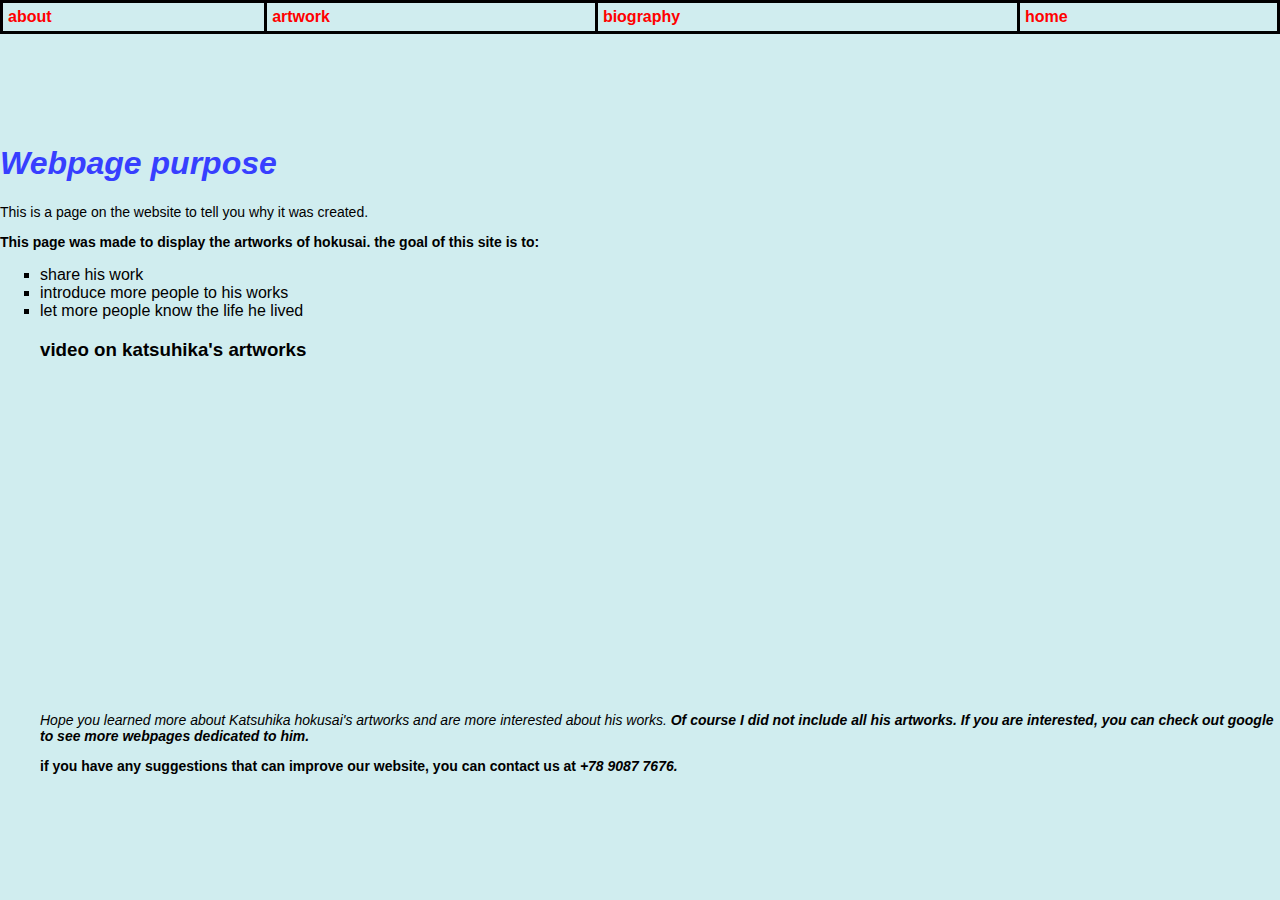
<file: about.html>
<!DOCTYPE html>
<html lang="en">
  <head>
    <meta charset="utf-8" />
    <meta http-equiv="X-UA-Compatible" content="IE=edge" />
    <meta name="viewport" content="width=device-width, initial-scale=1" />

    <title>hopeyoudon'tmind</title>

    <!-- import the webpage's stylesheet -->
    <link rel="stylesheet" href="/style.css" />

    <!-- import the webpage's javascript file -->
    <script src="/script.js" defer></script>
  </head>
  <body>
    <link  <link rel="preconnect" href="https://fonts.gstatic.com">
<link href="https://fonts.googleapis.com/css2?family=Abel&display=swap" rel="stylesheet">
    <table style="width:100%">
      <tr>
        <th><a href="/about.html">about</a> </th>
        <th><a href="/artwork.html">artwork</a></th>
    <th><a href="/autobio.html">biography</a></th>
        <th><a href="/index.html">home</a></th>
      </tr>
      
    </table>
    <br>
    <br>
    <br>
    <br>
    <br>
    <h1>Webpage purpose</h1>

    <p>
      This is a page on the website to tell you why it was created.
    </p>
    <p>
      <b>This page was made to display the artworks of hokusai. the goal of this site is to:</b>
    </p>
     <ul style="list-style-type:square">
       <li>share his work</li>
       <li>introduce more people to his works</li>
       <li>let more people know the life he lived</li>
    <p>
     
        
    <h3>
      video on katsuhika's artworks
    </h3>
    <iframe
      width="500"
      height="315"
      src="https://www.youtube.com/embed/dbPHPfVw6zQ"
      frameborder="0"
      allow="accelerometer; autoplay; clipboard-write; encrypted-media; gyroscope; picture-in-picture"
      allowfullscreen
    ></iframe>
    <p>
      <em>Hope you learned more about Katsuhika hokusai's artworks and are more interested about his works.
        <b>Of course I did not include all his artworks. If you are interested, you can check out google to see more webpages dedicated to him.</em
      >
    </p>
      
      <p>
        if you have any suggestions that can improve our website, you can contact us at <em><b>+78 9087 7676.</b></em>
       </p>
    <!-- include the Glitch button to show what the webpage is about and
          to make it easier for folks to view source and remix -->
    <div class="glitchButton" style="position:fixed;top:20px;right:20px;"></div>
    <script src="https://button.glitch.me/button.js" defer></script>
  </body>
</html>
</file>
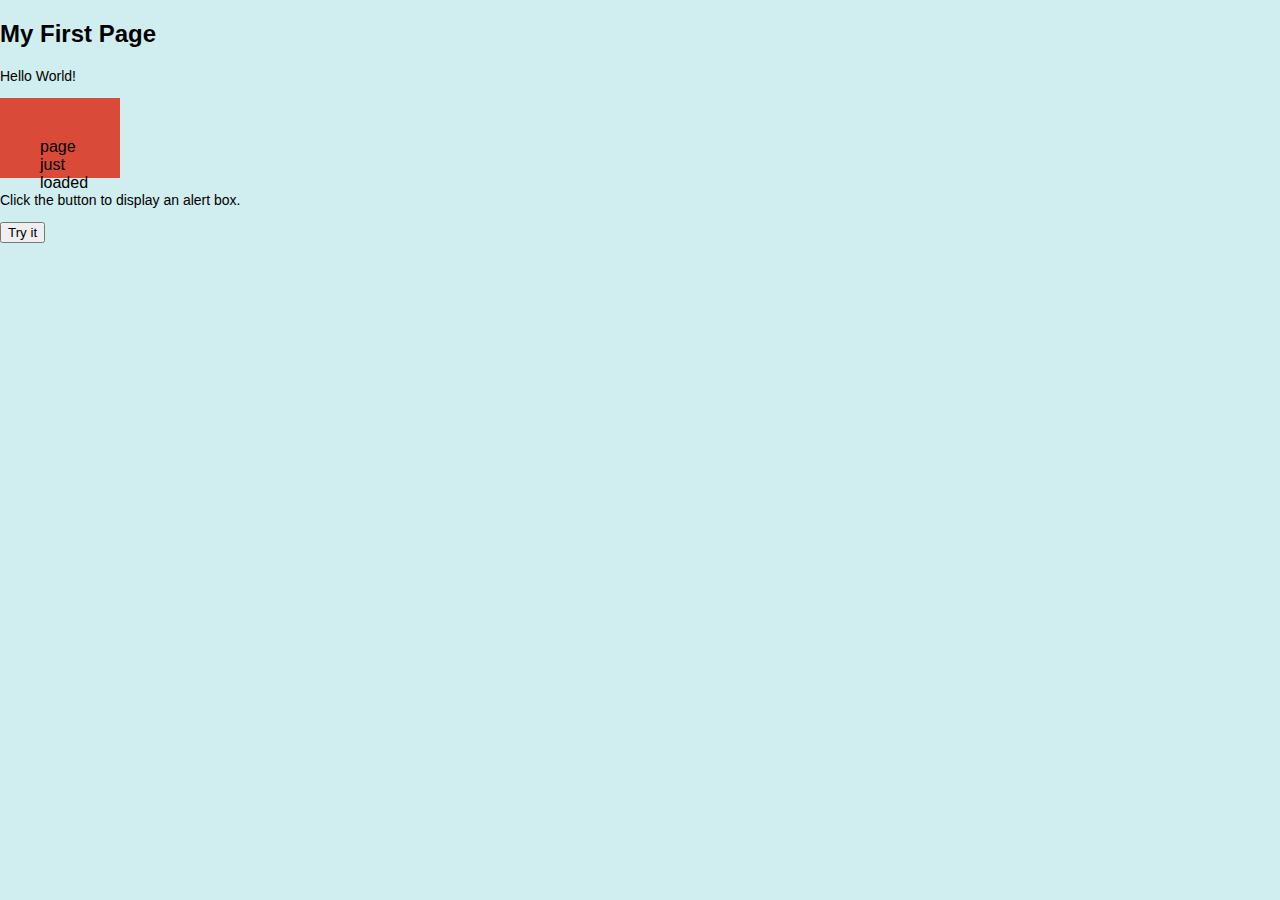
<file: domtest.html>
<!DOCTYPE html>
<html lang="en">
  <head>
    <meta charset="utf-8" />
    <meta http-equiv="X-UA-Compatible" content="IE=edge" />
    <meta name="viewport" content="width=device-width, initial-scale=1" />

    <title>dom test</title>

    <!-- import the webpage's stylesheet -->
    <link rel="stylesheet" href="/style.css" />

    <!-- import the webpage's javascript file -->
    <script src="/script.js" defer></script>
  </head>
  <body>
    <h2>My First Page</h2>

    <p id="demo"></p>

    <script>
      document.getElementById("demo").innerHTML = "Hello World!";
    </script>

    <div
      onmouseover="mOver(this)"
      onmouseout="mOut(this)"
      style="background-color:#D94A38;width:120px;height:20px;padding:40px;"
    >
      page just loaded
    </div>

    <script>
      function mOver(obj) {
        obj.innerHTML = "Thank You"
      }

      function mOut(obj) {
        obj.innerHTML = "Mouse Over Me"
      }

    
    </script>
    
    <p>Click the button to display an alert box.</p>

<button onclick="myFunction()">Try it</button>

<script>
function myFunction() {
  alert("Hello! I am an alert box!");
}
</script>

    <!-- include the Glitch button to show what the webpage is about and
          to make it easier for folks to view source and remix -->
    <div class="glitchButton" style="position:fixed;top:20px;right:20px;"></div>
    <script src="https://button.glitch.me/button.js" defer></script>
  </body>
</html>
</file>
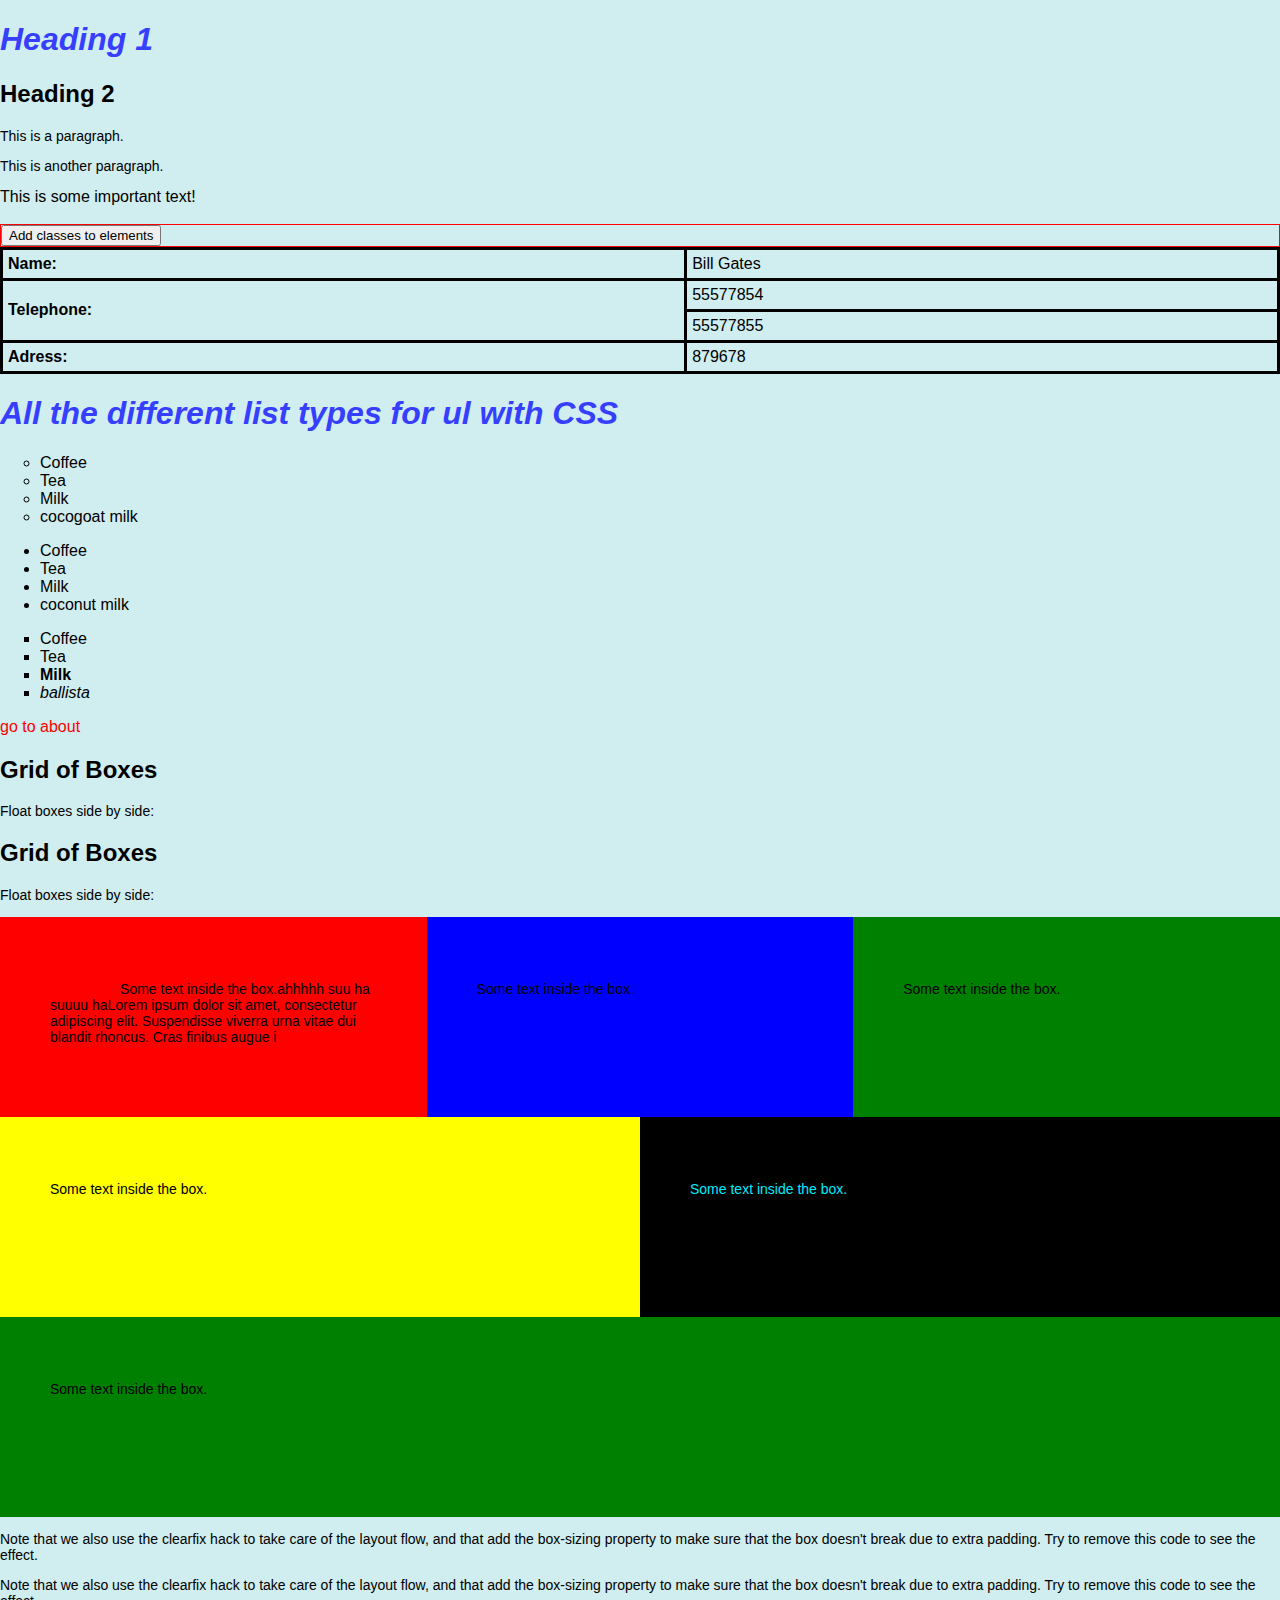
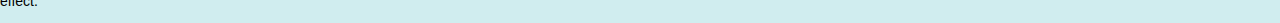
<file: jquerytest.html>
<!DOCTYPE html>
<html lang="en">
  <head>
    <meta charset="utf-8" />
    <meta http-equiv="X-UA-Compatible" content="IE=edge" />
    <meta name="viewport" content="width=device-width, initial-scale=1" />

    <title>dom test</title>

    <!-- import the webpage's stylesheet -->
    <link rel="stylesheet" href="/style.css" />

    <!-- import the webpage's javascript file -->
    <script src="/script.js" defer></script>
    <script src="https://ajax.googleapis.com/ajax/libs/jquery/3.5.1/jquery.min.js"></script>
    <script>
      $(document).ready(function() {
        $("button").click(function() {
          $("p").css("background-color", "yellow");
        });
      });
    </script>
    <script>
      $(document).ready(function() {
        $("button").click(function() {
          $("h1, h2, p").toggleClass("blue");
          $("div").toggleClass("mybutton");
        });
      });
    </script>
    <style>
      .important {
        color:yellow;
        background color:black
        padding: 20px
        font-weight: bold;
        font-size: xx-large;
      }

      .blue {
        color: blue;
        padding;20px;
        border:1px solid red;
        background color:lightblue;
      }
            .mybutton {
              
        color: green;
        padding;20px;
        border:1px solid red;
        background color:blue;
      }
    </style>
  </head>
  <body>
    <h1>Heading 1</h1>
    <h2>Heading 2</h2>

    <p>This is a paragraph.</p>
    <p>This is another paragraph.</p>

    <div>This is some important text!</div>
    <br />

    <div class="mybutton"><button>
      Add classes to elements
      </button></div>
    <table style="width:100%">
  <tr>
    <th>Name:</th>
    <td>Bill Gates</td>
  </tr>
  <tr>
    <th rowspan="2">Telephone:</th>
    <td>55577854</td>
  </tr>
  <tr>
    <td>55577855</td>
  </tr>
  <tr>
    <th>Adress:</th>
    <td>879678</td>
  </tr>
</table>

 <h1>All the different list types for ul with CSS</h1>

<ul style="list-style-type:circle">
  <li>Coffee</li>
  <li>Tea</li>
  <li>Milk</li>
  <li>cocogoat milk</li>
</ul>

<ul style="list-style-type:disc">
  <li>Coffee</li>
  <li>Tea</li>
  <li>Milk</li>
  <li>coconut milk</li>
</ul>

<ul style="list-style-type:square">
  <li>Coffee</li>
  <li>Tea</li>
  <li><b>Milk</b></li>
  <li><em>ballista</em></li>
</ul>   

  </body>
</html>
<html>
<head>
<style>

</style>
</head>
<body>
<link rel="stylesheet" href="/style.css">

   <a href="/about.html">go to about</a>

      <a href="#about"></a>
<h2>Grid of Boxes</h2>
<p>Float boxes side by side:</p>

</head>
<body>

<h2>Grid of Boxes</h2>
<p>Float boxes side by side:</p>

<div class="clearfix">
  <div class="box redbox threecol overflow: visible;">
  <p> <a href="/about.html">go to about</a>Some text inside the box.ahhhhh suu ha suuuu haLorem ipsum dolor sit amet, consectetur adipiscing elit. Suspendisse viverra urna vitae dui blandit rhoncus. Cras finibus augue i</p>
  </div>
  <div class="box bluebox threecol">
  <p>Some text inside the box.</p>
  </div>
  <div class="box greenbox threecol">
  <p>Some text inside the box.</p>
  </div>
  <div class="box yellowbox twocol">
  <p>Some text inside the box.</p>
  </div>
  <div class="box blackbox twocol">
  <p>Some text inside the box.</p>
  </div>
  <div class="box greenbox onecol">
  <p>Some text inside the box.</p>
  </div>
</div>

<p>Note that we also use the clearfix hack to take care of the layout flow, and that add the box-sizing property to make sure that the box doesn't break due to extra padding. Try to remove this code to see the effect.</p>

<p>Note that we also use the clearfix hack to take care of the layout flow, and that add the box-sizing property to make sure that the box doesn't break due to extra padding. Try to remove this code to see the effect.</p>
<link rel="stylesheet" href="/style.css"/>
  </body>
</html>
</file>
<file: style.css>
/* CSS files add styling rules to your content */

body {
  font-family: helvetica, arial, sans-serif;
  margin: 2em;
  background-image: url("https://cdn.glitch.com/40f54d9c-dd99-466b-b4f4-92aa5d48bda0%2Fthe-fuji-from-the-mountains-of-totomi.svg?v=1608183872310");
 
  background-repeat:repeat-x;
  background-size: 20%;
  background-color: #D0EDEF;
}
body {
  color: #F000000;
}
p {
  font-size: 14px;
}
h {
  font-size: 30px;
  font-style: italic;
  color: #373fff;
  text-align: center;
}
h1 {
  font-style: italic;
  color: #373fff;
}
table, th, td {
  border: 3px solid black;
  border-collapse: collapse;
}
th, td {
  padding: 5px;
  text-align: left;    
}

* {
  box-sizing: border-box;
}

.box {
  float: left;
  padding: 50px;
  height: 200px;
  overflow: auto;
}

.clearfix::after {
  content: "";
  clear: both;
  display: table;
}
.redbox {
  background-color: red;
  
  
}
.bluebox {
  background-color: blue;
}
.blackbox {
  background-color: black;
  color: #00EBFB;
}
.greenbox {
  background-color: green;
}
.yellowbox {
  background-color: yellow;
}

.threecol{
    width: 33.33%;
}
.twocol{
    width: 50%;
}
.onecol{
    width: 100%;
}
/* unvisited link */
a:link {
  color: red;
}

/* visited link */
a:visited {
  color: black;
}

/* mouse over link */
a:hover {
  color: lightgreen;
  text-decoration: underline;
}

/* selected link */
a:active {
  color: blue;
}
a{
  border: 10px;
  text-decoration: none;
}
.atttribution {
  width:300px;
  padding: 20px;
}

/* Use a media query to add a break point at 800px: */
@media screen and (max-width:800px) {
  .threecol, .twocol, .onecol {
    width:100%; /* The width is 100%, when the viewport is 800px or smaller */
  }
}

body {
  font-family: Arial;
  margin: 0;
}

* {
  box-sizing: border-box;
}

img {
  vertical-align: middle;
}

/* Position the image container (needed to position the left and right arrows) */
.container {
  position: relative;
}

/* Hide the images by default */
.mySlides {
  display: none;
}

/* Add a pointer when hovering over the thumbnail images */
.cursor {
  cursor: pointer;
}

/* Next & previous buttons */
.prev,
.next {
  cursor: pointer;
  position: absolute;
  top: 40%;
  width: auto;
  padding: 16px;
  margin-top: -50px;
  color: white;
  font-weight: bold;
  font-size: 20px;
  border-radius: 0 3px 3px 0;
  user-select: none;
  -webkit-user-select: none;
}

/* Position the "next button" to the right */
.next {
  right: 0;
  border-radius: 3px 0 0 3px;
}

/* On hover, add a black background color with a little bit see-through */
.prev:hover,
.next:hover {
  background-color: rgba(0, 0, 0, 0.8);
}

/* Number text (1/3 etc) */
.numbertext {
  color: #f2f2f2;
  font-size: 12px;
  padding: 8px 12px;
  position: absolute;
  top: 0;
}

/* Container for image text */
.caption-container {
  text-align: center;
  background-color: #222;
  padding: 2px 16px;
  color: white;
}

.row:after {
  content: "";
  display: table;
  clear: both;
}

/* Six columns side by side */
.column {
  float: left;
  width: 16.66%;
}

/* Add a transparency effect for thumnbail images */
.demo {
  opacity: 0.6;
}

.active,
.demo:hover {
  opacity: 1;
}

.container {
  position: relative;
  width: 50%;
}

.image {
  opacity: 1;
  display: block;
  width: 100%;
  height: auto;
  transition: .5s ease;
  backface-visibility: hidden;
}

.middle {
  transition: .5s ease;
  opacity: 0;
  position: absolute;
  top: 50%;
  left: 50%;
  transform: translate(-50%, -50%);
  -ms-transform: translate(-50%, -50%);
  text-align: center;
}

.container:hover .image {
  opacity: 0.3;
}

.container:hover .middle {
  opacity: 1;
}

.text {
  background-color: #cccccc;
  color: white;
  font-size: 16px;
  padding: 16px 32px;
}
</file>
